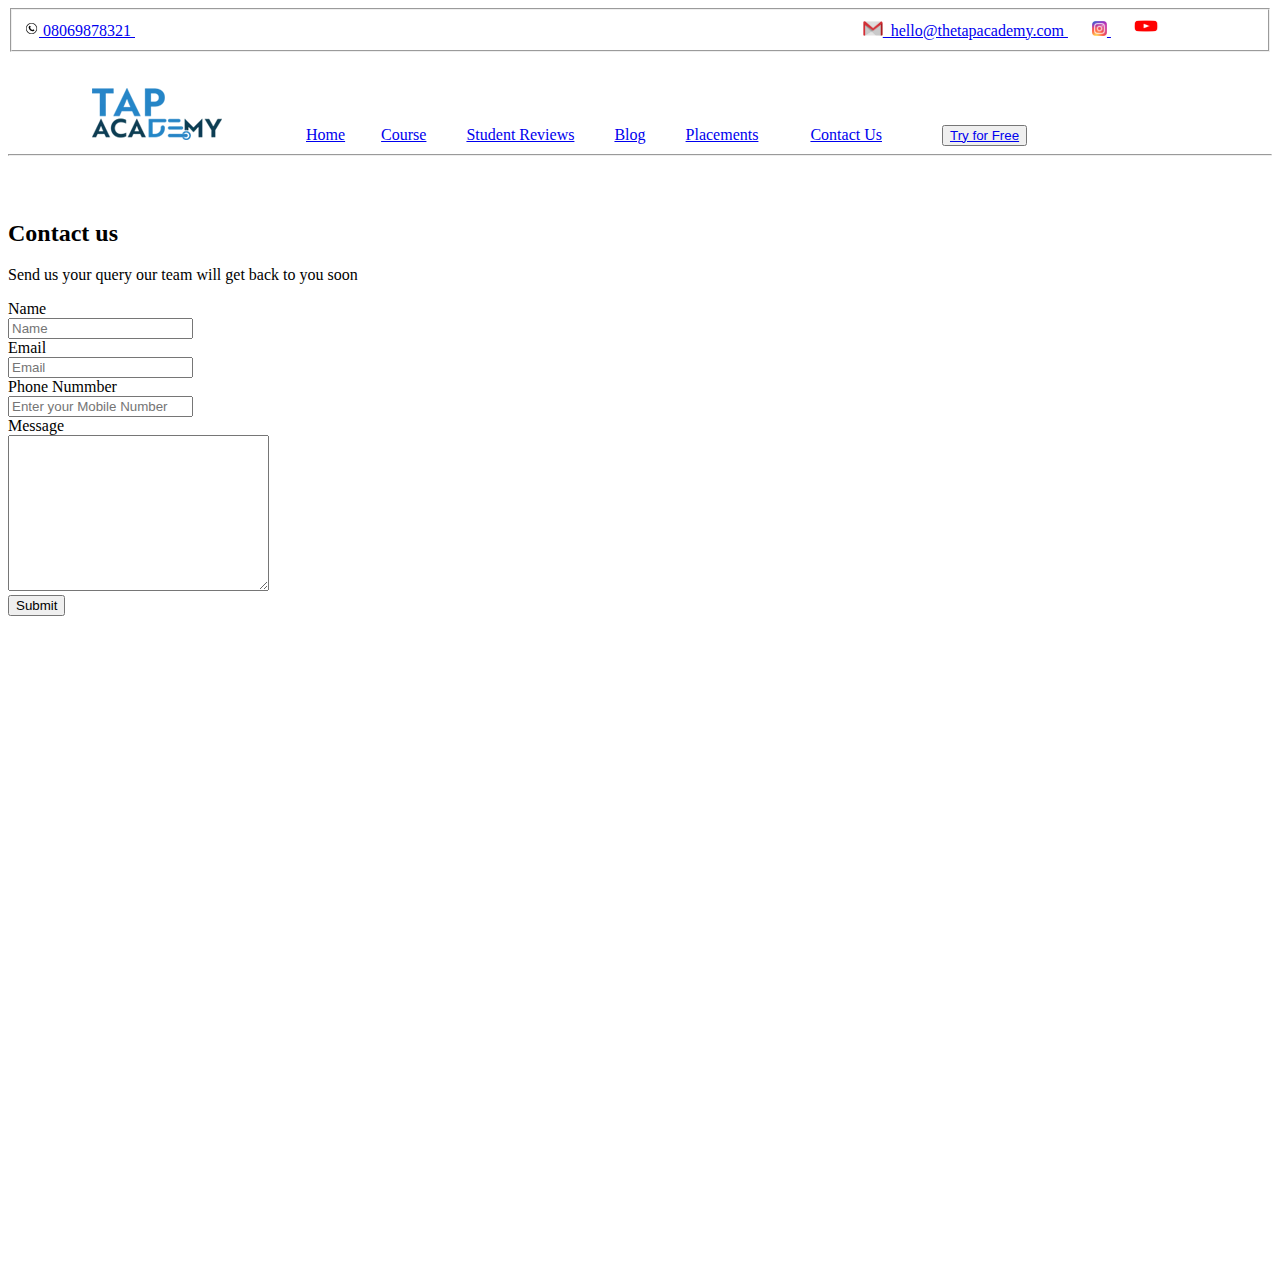
<file: contact.html>
<!DOCTYPE html>
<html lang="en">
<head>
    <meta charset="UTF-8">
    <meta name="viewport" content="width=device-width, initial-scale=1.0">
    <title>Contact Us|Tap Academy</title>
    <link rel="icon" href="image1.png">
</head>
<body>
    <fieldset>
            
        <a href="index.html" >
            <img src="image2.jpg" alt="Image not found" height="15px">&nbsp;08069878321
        </a>&nbsp;&nbsp;&nbsp;&nbsp;&nbsp;&nbsp;&nbsp;&nbsp;&nbsp;&nbsp;&nbsp;&nbsp;&nbsp;&nbsp;&nbsp;&nbsp;
        &nbsp;&nbsp;&nbsp;&nbsp;&nbsp;&nbsp;&nbsp;&nbsp;&nbsp;&nbsp;&nbsp;&nbsp;&nbsp;&nbsp;&nbsp;&nbsp;&nbsp;
        &nbsp;&nbsp;&nbsp;&nbsp;&nbsp;&nbsp;&nbsp;&nbsp;&nbsp;&nbsp;&nbsp;&nbsp;&nbsp;&nbsp;&nbsp;&nbsp;&nbsp;
        &nbsp;&nbsp;&nbsp;&nbsp;&nbsp;&nbsp;&nbsp;&nbsp;&nbsp;&nbsp;&nbsp;&nbsp;&nbsp;&nbsp;&nbsp;&nbsp;&nbsp;
        &nbsp;&nbsp;&nbsp;&nbsp;&nbsp;&nbsp;&nbsp;&nbsp;&nbsp;&nbsp;&nbsp;&nbsp;&nbsp;&nbsp;&nbsp;&nbsp;&nbsp;
        &nbsp;&nbsp;&nbsp;&nbsp;&nbsp;&nbsp;&nbsp;&nbsp;&nbsp;&nbsp;&nbsp;&nbsp;&nbsp;&nbsp;&nbsp;&nbsp;&nbsp;
        &nbsp;&nbsp;&nbsp;&nbsp;&nbsp;&nbsp;&nbsp;&nbsp;&nbsp;&nbsp;&nbsp;&nbsp;&nbsp;&nbsp;&nbsp;&nbsp;&nbsp;
        &nbsp;&nbsp;&nbsp;&nbsp;&nbsp;&nbsp;&nbsp;&nbsp;&nbsp;&nbsp;&nbsp;&nbsp;&nbsp;&nbsp;&nbsp;&nbsp;&nbsp;
        &nbsp;&nbsp;&nbsp;&nbsp;&nbsp;&nbsp;&nbsp;&nbsp;&nbsp;&nbsp;&nbsp;&nbsp;&nbsp;&nbsp;&nbsp;&nbsp;&nbsp;
        &nbsp;&nbsp;&nbsp;&nbsp;&nbsp;&nbsp;&nbsp;&nbsp;&nbsp;&nbsp;&nbsp;&nbsp;&nbsp;&nbsp;&nbsp;&nbsp;&nbsp;
        &nbsp;&nbsp;
        <a href="mailto:hello@thetapacademy.com">
            <img src="image7.webp" alt="Image not found" height="15px">&nbsp;&nbsp;hello@thetapacademy.com
        </a>&nbsp;&nbsp;&nbsp;&nbsp;&nbsp;
        <a href="https://instagram.com/tapacademy.online?igshid=MzRlODBiNWFlZA==" target="_blank">
            <img src="image3.png" alt="Image Not Found" height="15px" >
        </a>&nbsp;&nbsp;&nbsp;&nbsp;
        <a href="https://www.youtube.com/@TAPACADEMY" target="_blank">
            <img src="imag4.webp" alt="Image Not Found" height="20px" width="30px">
        </a>
    
    </fieldset>
    <header>
        <br>
        <br>
        &nbsp;&nbsp;&nbsp;&nbsp;&nbsp;&nbsp;&nbsp;&nbsp;&nbsp;&nbsp;&nbsp;&nbsp;&nbsp;&nbsp;&nbsp;&nbsp;&nbsp;&nbsp;&nbsp;&nbsp;
        <img src="footer-taplogo.png.webp" alt="">
        &nbsp;&nbsp;&nbsp;&nbsp;&nbsp;&nbsp;&nbsp;&nbsp;&nbsp;&nbsp;&nbsp;&nbsp;&nbsp;
        &nbsp;&nbsp;&nbsp;&nbsp;&nbsp;
        <a href="index.html">Home</a>&nbsp;&nbsp;&nbsp;&nbsp;&nbsp;&nbsp;&nbsp;&nbsp;
        <a href="course.html">Course</a>&nbsp;&nbsp;&nbsp;&nbsp;&nbsp;&nbsp;&nbsp;&nbsp;&nbsp;
        <a href="review.html">Student Reviews</a>&nbsp;&nbsp;&nbsp;&nbsp;&nbsp;&nbsp;&nbsp;&nbsp;&nbsp;
        <a href="blog.html">Blog</a>&nbsp;&nbsp;&nbsp;&nbsp;&nbsp;&nbsp;&nbsp;&nbsp;&nbsp;
        <a href="placement.html">Placements</a>&nbsp;&nbsp;&nbsp;&nbsp;&nbsp;&nbsp;&nbsp;&nbsp;&nbsp;&nbsp;&nbsp;&nbsp;
        <a href="contact.html">Contact Us</a>&nbsp;&nbsp;&nbsp;&nbsp;&nbsp;&nbsp;&nbsp;&nbsp;&nbsp;&nbsp;&nbsp;&nbsp;&nbsp;&nbsp;
        <button><a href="https://learn.thetapacademy.com/">Try for Free</a></button>
    </header>
    <hr>
    <br><br>
    <h2>Contact us</h2>
    <p>Send us your query our team will get back to you soon
    </p>
    <form action="response.html">

            <label for="name">Name</label><br>
        <input type="text" name="name" id="name" placeholder="Name" required><br>
        <label for="email">Email</label><br>
        <input type="email" name="email" id="email" placeholder="Email" required><br>
        <label for="ph">Phone Nummber</label><br>
        <input type="text" placeholder="Enter your Mobile Number"><br>
        <label for="Msg">Message</label><br>
        <textarea name="msg" id="msg" cols="30" rows="10"></textarea><br>
        <input type="submit" name="" id="">
        
    </form>
    <br><br><br>
    <iframe src="https://www.google.com/maps/embed?pb=!1m12!1m8!1m3!1d497699.5772413108!2d77.5837!3d12.954058!3m2!1i1024!2i768!4f13.1!2m1!1sTap%20Academy!5e0!3m2!1sen!2sus!4v1698294630008!5m2!1sen!2sus" width="800" height="600" style="border:0;" allowfullscreen="" loading="lazy" referrerpolicy="no-referrer-when-downgrade"></iframe>
</body>
</html>
</file>
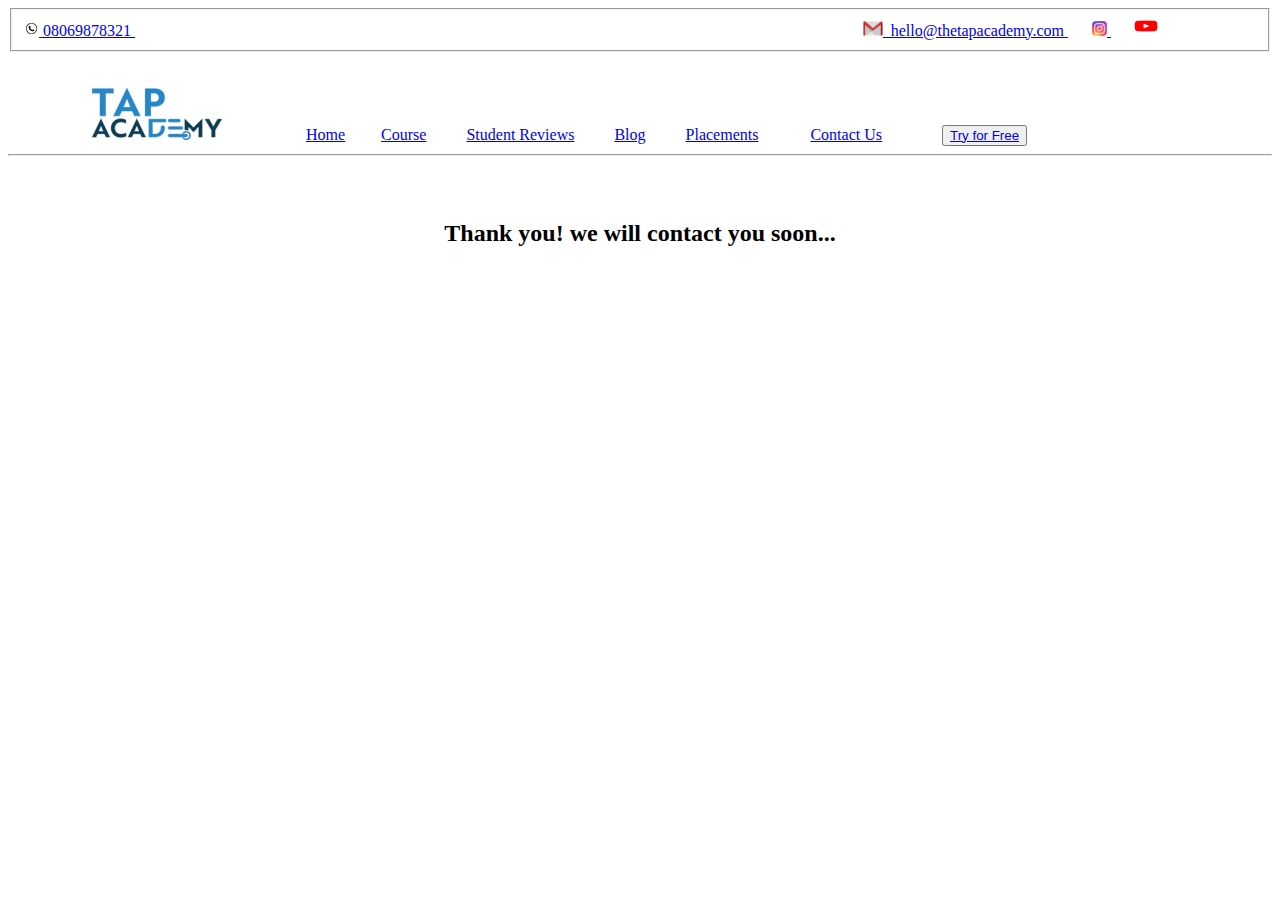
<file: response.html>
<!DOCTYPE html>
<html lang="en">
<head>
    <meta charset="UTF-8">
    <meta name="viewport" content="width=device-width, initial-scale=1.0">
    <title>Contact Us|Tap Academy</title>
    <link rel="icon" href="image1.png">
</head>
<body>
    <fieldset>
            
        <a href="index.html" >
            <img src="image2.jpg" alt="Image not found" height="15px">&nbsp;08069878321
        </a>&nbsp;&nbsp;&nbsp;&nbsp;&nbsp;&nbsp;&nbsp;&nbsp;&nbsp;&nbsp;&nbsp;&nbsp;&nbsp;&nbsp;&nbsp;&nbsp;
        &nbsp;&nbsp;&nbsp;&nbsp;&nbsp;&nbsp;&nbsp;&nbsp;&nbsp;&nbsp;&nbsp;&nbsp;&nbsp;&nbsp;&nbsp;&nbsp;&nbsp;
        &nbsp;&nbsp;&nbsp;&nbsp;&nbsp;&nbsp;&nbsp;&nbsp;&nbsp;&nbsp;&nbsp;&nbsp;&nbsp;&nbsp;&nbsp;&nbsp;&nbsp;
        &nbsp;&nbsp;&nbsp;&nbsp;&nbsp;&nbsp;&nbsp;&nbsp;&nbsp;&nbsp;&nbsp;&nbsp;&nbsp;&nbsp;&nbsp;&nbsp;&nbsp;
        &nbsp;&nbsp;&nbsp;&nbsp;&nbsp;&nbsp;&nbsp;&nbsp;&nbsp;&nbsp;&nbsp;&nbsp;&nbsp;&nbsp;&nbsp;&nbsp;&nbsp;
        &nbsp;&nbsp;&nbsp;&nbsp;&nbsp;&nbsp;&nbsp;&nbsp;&nbsp;&nbsp;&nbsp;&nbsp;&nbsp;&nbsp;&nbsp;&nbsp;&nbsp;
        &nbsp;&nbsp;&nbsp;&nbsp;&nbsp;&nbsp;&nbsp;&nbsp;&nbsp;&nbsp;&nbsp;&nbsp;&nbsp;&nbsp;&nbsp;&nbsp;&nbsp;
        &nbsp;&nbsp;&nbsp;&nbsp;&nbsp;&nbsp;&nbsp;&nbsp;&nbsp;&nbsp;&nbsp;&nbsp;&nbsp;&nbsp;&nbsp;&nbsp;&nbsp;
        &nbsp;&nbsp;&nbsp;&nbsp;&nbsp;&nbsp;&nbsp;&nbsp;&nbsp;&nbsp;&nbsp;&nbsp;&nbsp;&nbsp;&nbsp;&nbsp;&nbsp;
        &nbsp;&nbsp;&nbsp;&nbsp;&nbsp;&nbsp;&nbsp;&nbsp;&nbsp;&nbsp;&nbsp;&nbsp;&nbsp;&nbsp;&nbsp;&nbsp;&nbsp;
        &nbsp;&nbsp;
        <a href="mailto:hello@thetapacademy.com">
            <img src="image7.webp" alt="Image not found" height="15px">&nbsp;&nbsp;hello@thetapacademy.com
        </a>&nbsp;&nbsp;&nbsp;&nbsp;&nbsp;
        <a href="https://instagram.com/tapacademy.online?igshid=MzRlODBiNWFlZA==" target="_blank">
            <img src="image3.png" alt="Image Not Found" height="15px" >
        </a>&nbsp;&nbsp;&nbsp;&nbsp;
        <a href="https://www.youtube.com/@TAPACADEMY" target="_blank">
            <img src="imag4.webp" alt="Image Not Found" height="20px" width="30px">
        </a>
    
    </fieldset>
    <header>
        <br>
        <br>
        &nbsp;&nbsp;&nbsp;&nbsp;&nbsp;&nbsp;&nbsp;&nbsp;&nbsp;&nbsp;&nbsp;&nbsp;&nbsp;&nbsp;&nbsp;&nbsp;&nbsp;&nbsp;&nbsp;&nbsp;
        <img src="footer-taplogo.png.webp" alt="">
        &nbsp;&nbsp;&nbsp;&nbsp;&nbsp;&nbsp;&nbsp;&nbsp;&nbsp;&nbsp;&nbsp;&nbsp;&nbsp;
        &nbsp;&nbsp;&nbsp;&nbsp;&nbsp;
        <a href="index.html">Home</a>&nbsp;&nbsp;&nbsp;&nbsp;&nbsp;&nbsp;&nbsp;&nbsp;
        <a href="course.html">Course</a>&nbsp;&nbsp;&nbsp;&nbsp;&nbsp;&nbsp;&nbsp;&nbsp;&nbsp;
        <a href="review.html">Student Reviews</a>&nbsp;&nbsp;&nbsp;&nbsp;&nbsp;&nbsp;&nbsp;&nbsp;&nbsp;
        <a href="blog.html">Blog</a>&nbsp;&nbsp;&nbsp;&nbsp;&nbsp;&nbsp;&nbsp;&nbsp;&nbsp;
        <a href="placement.html">Placements</a>&nbsp;&nbsp;&nbsp;&nbsp;&nbsp;&nbsp;&nbsp;&nbsp;&nbsp;&nbsp;&nbsp;&nbsp;
        <a href="contact.html">Contact Us</a>&nbsp;&nbsp;&nbsp;&nbsp;&nbsp;&nbsp;&nbsp;&nbsp;&nbsp;&nbsp;&nbsp;&nbsp;&nbsp;&nbsp;
        <button><a href="https://learn.thetapacademy.com/">Try for Free</a></button>
    </header>
    <hr>
    <br><br>


    <h2 align="center">Thank you! we will contact you soon...</h2>
    
</body>
</html>
</file>
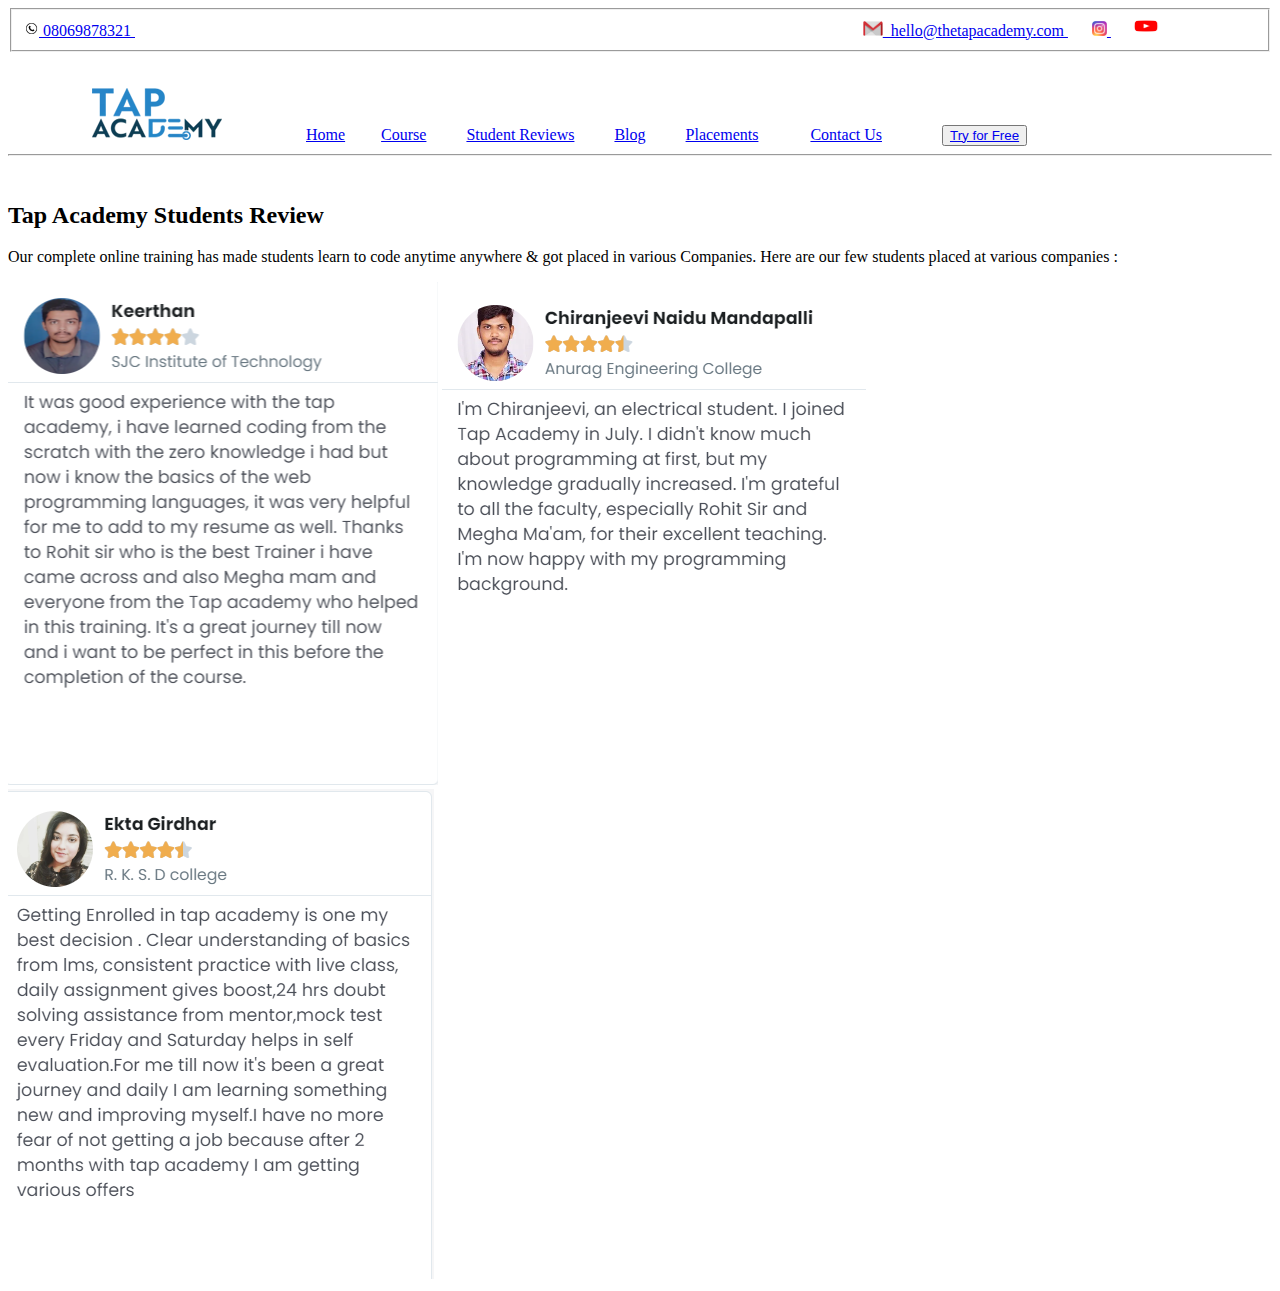
<file: review.html>
<!DOCTYPE html>
<html lang="en">
<head>
    <meta charset="UTF-8">
    <meta name="viewport" content="width=device-width, initial-scale=1.0">
    <title>Student Reviews</title>
    <link rel="icon" href="image1.png">
</head>
<body>
    <fieldset>
            
        <a href="index.html" >
            <img src="image2.jpg" alt="Image not found" height="15px">&nbsp;08069878321
        </a>&nbsp;&nbsp;&nbsp;&nbsp;&nbsp;&nbsp;&nbsp;&nbsp;&nbsp;&nbsp;&nbsp;&nbsp;&nbsp;&nbsp;&nbsp;&nbsp;
        &nbsp;&nbsp;&nbsp;&nbsp;&nbsp;&nbsp;&nbsp;&nbsp;&nbsp;&nbsp;&nbsp;&nbsp;&nbsp;&nbsp;&nbsp;&nbsp;&nbsp;
        &nbsp;&nbsp;&nbsp;&nbsp;&nbsp;&nbsp;&nbsp;&nbsp;&nbsp;&nbsp;&nbsp;&nbsp;&nbsp;&nbsp;&nbsp;&nbsp;&nbsp;
        &nbsp;&nbsp;&nbsp;&nbsp;&nbsp;&nbsp;&nbsp;&nbsp;&nbsp;&nbsp;&nbsp;&nbsp;&nbsp;&nbsp;&nbsp;&nbsp;&nbsp;
        &nbsp;&nbsp;&nbsp;&nbsp;&nbsp;&nbsp;&nbsp;&nbsp;&nbsp;&nbsp;&nbsp;&nbsp;&nbsp;&nbsp;&nbsp;&nbsp;&nbsp;
        &nbsp;&nbsp;&nbsp;&nbsp;&nbsp;&nbsp;&nbsp;&nbsp;&nbsp;&nbsp;&nbsp;&nbsp;&nbsp;&nbsp;&nbsp;&nbsp;&nbsp;
        &nbsp;&nbsp;&nbsp;&nbsp;&nbsp;&nbsp;&nbsp;&nbsp;&nbsp;&nbsp;&nbsp;&nbsp;&nbsp;&nbsp;&nbsp;&nbsp;&nbsp;
        &nbsp;&nbsp;&nbsp;&nbsp;&nbsp;&nbsp;&nbsp;&nbsp;&nbsp;&nbsp;&nbsp;&nbsp;&nbsp;&nbsp;&nbsp;&nbsp;&nbsp;
        &nbsp;&nbsp;&nbsp;&nbsp;&nbsp;&nbsp;&nbsp;&nbsp;&nbsp;&nbsp;&nbsp;&nbsp;&nbsp;&nbsp;&nbsp;&nbsp;&nbsp;
        &nbsp;&nbsp;&nbsp;&nbsp;&nbsp;&nbsp;&nbsp;&nbsp;&nbsp;&nbsp;&nbsp;&nbsp;&nbsp;&nbsp;&nbsp;&nbsp;&nbsp;
        &nbsp;&nbsp;
        <a href="mailto:hello@thetapacademy.com">
            <img src="image7.webp" alt="Image not found" height="15px">&nbsp;&nbsp;hello@thetapacademy.com
        </a>&nbsp;&nbsp;&nbsp;&nbsp;&nbsp;
        <a href="https://instagram.com/tapacademy.online?igshid=MzRlODBiNWFlZA==" target="_blank">
            <img src="image3.png" alt="Image Not Found" height="15px" >
        </a>&nbsp;&nbsp;&nbsp;&nbsp;
        <a href="https://www.youtube.com/@TAPACADEMY" target="_blank">
            <img src="imag4.webp" alt="Image Not Found" height="20px" width="30px">
        </a>
    
    </fieldset>
    
    <header>
        <br>
        <br>
        &nbsp;&nbsp;&nbsp;&nbsp;&nbsp;&nbsp;&nbsp;&nbsp;&nbsp;&nbsp;&nbsp;&nbsp;&nbsp;&nbsp;&nbsp;&nbsp;&nbsp;&nbsp;&nbsp;&nbsp;
        <img src="footer-taplogo.png.webp" alt="">
        &nbsp;&nbsp;&nbsp;&nbsp;&nbsp;&nbsp;&nbsp;&nbsp;&nbsp;&nbsp;&nbsp;&nbsp;&nbsp;
        &nbsp;&nbsp;&nbsp;&nbsp;&nbsp;
        <a href="index.html">Home</a>&nbsp;&nbsp;&nbsp;&nbsp;&nbsp;&nbsp;&nbsp;&nbsp;
        <a href="course.html">Course</a>&nbsp;&nbsp;&nbsp;&nbsp;&nbsp;&nbsp;&nbsp;&nbsp;&nbsp;
        <a href="review.html">Student Reviews</a>&nbsp;&nbsp;&nbsp;&nbsp;&nbsp;&nbsp;&nbsp;&nbsp;&nbsp;
        <a href="blog.html">Blog</a>&nbsp;&nbsp;&nbsp;&nbsp;&nbsp;&nbsp;&nbsp;&nbsp;&nbsp;
        <a href="placement.html">Placements</a>&nbsp;&nbsp;&nbsp;&nbsp;&nbsp;&nbsp;&nbsp;&nbsp;&nbsp;&nbsp;&nbsp;&nbsp;
        <a href="contact.html">Contact Us</a>&nbsp;&nbsp;&nbsp;&nbsp;&nbsp;&nbsp;&nbsp;&nbsp;&nbsp;&nbsp;&nbsp;&nbsp;&nbsp;&nbsp;
        <button><a href="https://learn.thetapacademy.com/">Try for Free</a></button>
    </header>
    <hr>
    <br>
    <h2>Tap Academy Students Review</h2>
    <p>Our complete online training has made students learn to code anytime anywhere & got placed in various Companies. Here are our few students placed at various companies :

    </p>
    <img src="Screenshot 2023-10-25 220632.png" alt="">
    <img src="Screenshot 2023-10-25 220644.png" alt="">
    <img src="Screenshot 2023-10-25 220704.png" alt="">
</body>
</html>
</file>
